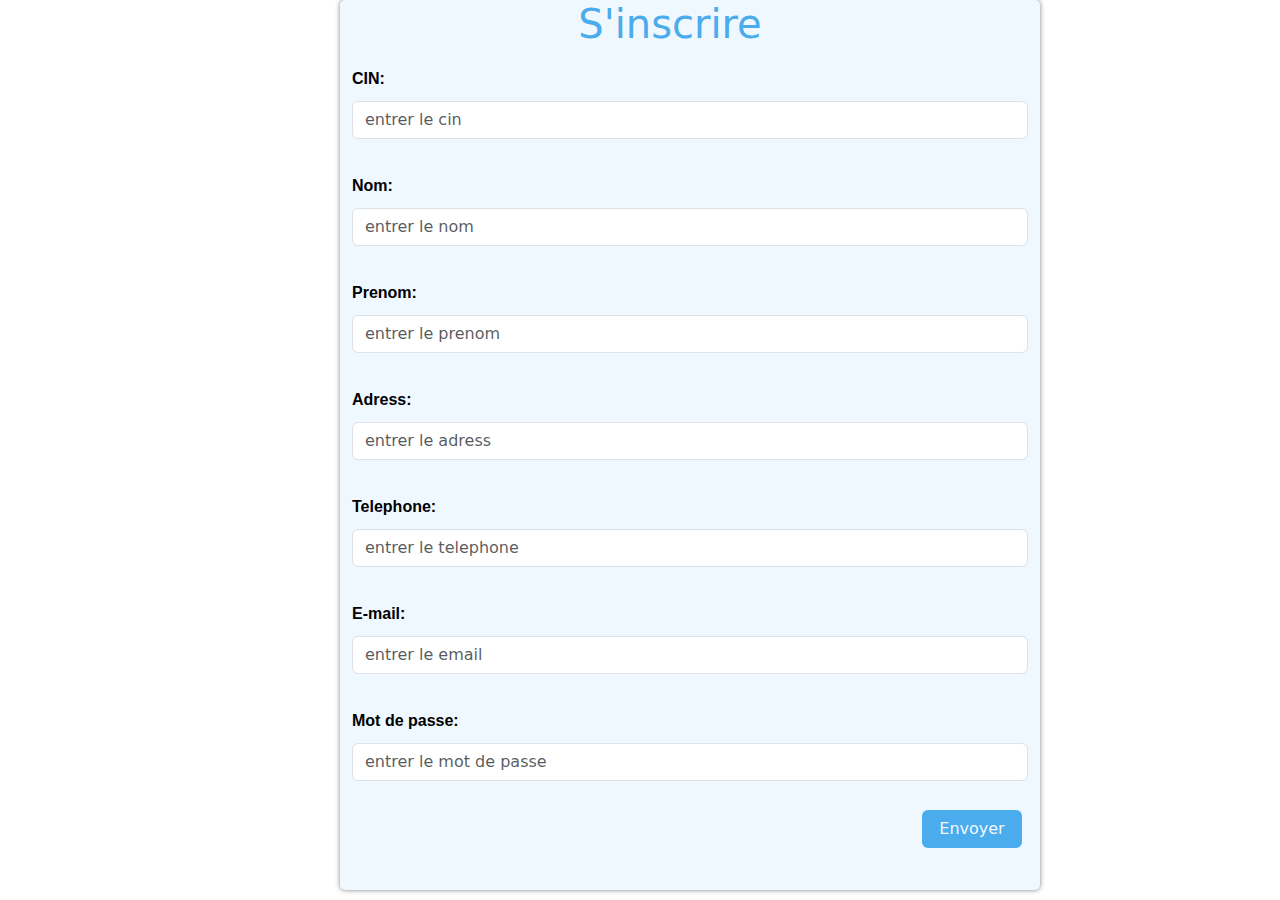
<file: projet.html>
<!DOCTYPE html>
<html lang="en">
<head>
    <meta charset="UTF-8">
    <meta name="viewport" content="width=device-width, initial-scale=1.0">
    <title>Document</title>
    <link rel="stylesheet" href="bootstrap.min.css">
    <link rel="stylesheet" href="main.css">
</head>
<style>
    h1{
                text-align: center;
                color: rgb(75, 172, 237);
                margin-right: 40px;

            }

            .container{
                margin-left: 340px;
                width: 700px;
                height: 890px;
                background-color:aliceblue;
                border-radius: 5px;
                box-shadow: 0  0 5px  grey;
                line-height: 45px;
            }
            form{
                margin-left: 80px;
            }
            button{
                width: 100px;
                background-color: rgb(122, 44, 194);
                margin-left: 570px;

            }
            
    </style>
</style>
<body>
    <div class="container">
        <h1 style="text-align: center;">S'inscrire</h1>
        <div class="mb-4">
            <label for="name" class="form-lebel">CIN:</label><br>
            <input type="text" placeholder="entrer le cin" class="form-control" id="cin">
            <span class="login1" id="s1"></span>
        </div>
        <div class="mb-4">
            <label for="name" class="form-lebel">Nom:</label><br>
            <input type="text" placeholder="entrer le nom" class="form-control" id="nom">
            <span class="login2" id="s2"></span>
        </div>
        <div class="mb-4">
            <label for="name" class="form-lebel">Prenom:</label><br>
            <input type="text" placeholder="entrer le prenom" class="form-control" id="prenom">
            <span class="login3" id="s3"></span>
        </div>
      
        <div class="mb-4">
            <label for="name" class="form-lebel">Adress:</label><br>
            <input type="text" placeholder="entrer le adress" class="form-control" id="adress">
            <span class="login5" id="s5" ></span>
        </div>
        <div class="mb-4">
            <label for="name" class="form-lebel">Telephone:</label><br>
            <input type="tel" placeholder="entrer le telephone" class="form-control" id="tele">
            <span class="login6" id="s6"></span>
        </div>
        <div class="mb-4">
            <label for="name" class="form-lebel">E-mail:</label><br>
            <input type="email" placeholder="entrer le email" class="form-control" id="email">
            <span class="login7" id="s7"></span>
        </div>
        <div class="mb-4">
            <label for="name" class="form-lebel">Mot de passe:</label><br>
            <input type="password" placeholder="entrer le mot de passe" class="form-control" id="psw">
            <span class="login8" id="s8"></span>
        </div>
       
        <div class="mb-4">
            <button type="button" style="background-color: rgb(75, 172, 237);color: aliceblue;" class="btn " id="btn-envoyer">Envoyer</button>
        </div>
    </div>
    <script >

    class validation_formulaire{
        constructor(cin,nom,prenom,adress,email,psw,tele){
            this.cin = cin
            this.nom = nom
            this.prenom = prenom
           
            this.adress = adress
            this.email = email
            this.psw = psw
            this.tele = tele
          
        }
    }


    let formulaires = []
    document.getElementById("btn-envoyer").addEventListener("click",()=>{
        let cin=document.getElementById('cin').value,
        nom=document.getElementById('nom').value,
        prenom=document.getElementById('prenom').value,
        adress=document.getElementById('adress').value,
        email=document.getElementById('email').value,
        psw=document.getElementById('psw').value,
        tele=document.getElementById('tele').value
       


    let formulaire = new validation_formulaire(cin,nom,prenom,adress,email,psw,tele)
        formulaires.push(formulaire)
    
        console.log(formulaires)
            //cin
            if(cin == ""){
            

                document.getElementById("cin").classList.add("error")
                document.querySelector(".login1").innerHTML = "entrer votre cin"
            document.querySelector(".login1").classList.remove("login1")
            }
            else if(cin.length < 6 || cin.length > 6){

                document.querySelector(".login1").innerHTML = "votre CIN doit être compris entre 6 et 6"
                document.querySelector(".login1").classList.remove("login1");
            } 
            else{
                document.getElementById("cin").classList.remove("error") 
                document.getElementById("s1").classList.add("login1");
            
            }
            
            //nom
            if(nom == ""){
            

                document.getElementById("nom").classList.add("error")
                document.querySelector(".login2").innerHTML = "entrer votre nom"
            document.querySelector(".login2").classList.remove("login2")
            }
            else{
                document.getElementById("nom").classList.remove("error") 
                document.getElementById("s2").classList.add("login2");
            
            }
            
            //prenom
            if(prenom == ""){
            

                document.getElementById("prenom").classList.add("error")
                document.querySelector(".login3").innerHTML = "entrer votre prenom"
            document.querySelector(".login3").classList.remove("login3")
            }
            else{
                document.getElementById("prenom").classList.remove("error") 
                document.getElementById("s3").classList.add("login3");
            
            }

           

            //adress
            if(adress == ""){
            

                document.getElementById("adress").classList.add("error")
                document.querySelector(".login5").innerHTML = "entrer votre adress"
            document.querySelector(".login5").classList.remove("login5")
            }
            else{
                document.getElementById("adress").classList.remove("error") 
                document.getElementById("s5").classList.add("login5");
            
            }
            
            // email
            
                
            if( email == ""){
            

                document.getElementById("email").classList.add("error")
                document.querySelector(".login7").innerHTML = "entrer votre email"
            document.querySelector(".login7").classList.remove("login7")
            }
        
            else{
                document.getElementById("email").classList.remove("error") 
                document.getElementById("s7").classList.add("login7");
            
            }


            //psw
            if( psw == ""){
            

                document.getElementById("psw").classList.add("error")
                document.querySelector(".login8").innerHTML = "entrer votre mot de passe"
            document.querySelector(".login8").classList.remove("login8")
            }
            else{
                document.getElementById("email").classList.remove("error") 
                document.getElementById("s8").classList.add("login8");
            
            }

            //tele
            if( tele == ""){
            

                document.getElementById("tele").classList.add("error")
                document.querySelector(".login6").innerHTML = "entrer votre tele"
            document.querySelector(".login6").classList.remove("login6")
            }
            else{
                document.getElementById("email").classList.remove("error") 
                document.getElementById("s6").classList.add("login6");
            
            }
            vider()
            

    })

    function vider(){
        let cin=document.getElementById('cin').value="",
        nom=document.getElementById('nom').value="",
        prenom=document.getElementById('prenom').value="",
        adress=document.getElementById('adress').value="",
        email=document.getElementById('email').value="",
        psw=document.getElementById('psw').value="",
        tele=document.getElementById('tele').value=""
    }



    </script>
</body>
</html>
</file>
<file: main.css>
label{
   color: #000;
   font-family:'Segoe UI', Tahoma, Geneva, Verdana, sans-serif;
   font-weight: 700;
    
}

span{
    display: block;
    color: red;
}
.login1{
   display: none;
}
.login2{
    display: none;
 }
 .login3{
    display: none;
 }
 .login4{
    display: none;
 }
 .login5{
    display: none;
 }
 .login6{
    display: none;
 }
 .login7{
    display: none;
 }

.error{
    border: 2px red solid;
}
</file>
